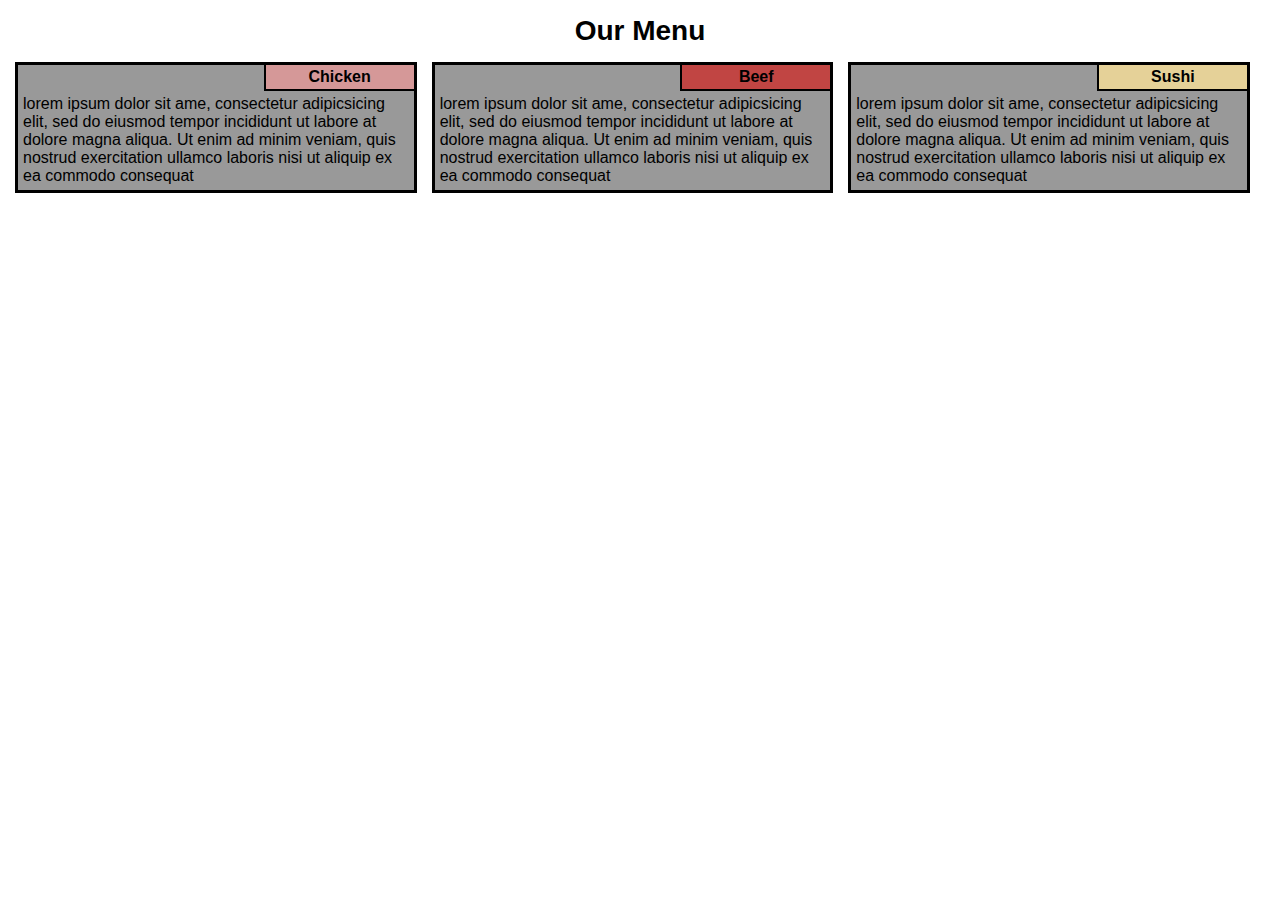
<file: module2-solution/index.html>
<!DOCTYPE html>
<html lang="en">
<head>
    <meta charset="UTF-8">
    <meta name="viewport" content="width=device-width, initial-scale=1.0">
    <title>Assigment Modul 2</title>
    <link rel="stylesheet" type="text/css" href="css/styles.css">
</head>
<body>
    <h1>Our Menu</h1>
    <div class="row">
        <div class="col-lg col-md">
        	<div class="section">
	        	<h2 id="menu1">Chicken</h2>
	        	<p>lorem ipsum dolor sit ame, consectetur adipicsicing elit, sed do eiusmod tempor incididunt ut labore at dolore magna aliqua. Ut enim ad minim veniam, quis nostrud exercitation ullamco laboris nisi ut aliquip ex ea commodo consequat</p>
	        </div>
        </div>
        <div class="col-lg col-md">
        	<div class="section">
	        	<h2 id="menu2">Beef</h2>
	        	<p>lorem ipsum dolor sit ame, consectetur adipicsicing elit, sed do eiusmod tempor incididunt ut labore at dolore magna aliqua. Ut enim ad minim veniam, quis nostrud exercitation ullamco laboris nisi ut aliquip ex ea commodo consequat</p>
	        </div>
        </div>
        <div class="col-lg col-md">
        	<div class="section">
	        	<h2 id="menu3">Sushi</h2>
	        	<p>lorem ipsum dolor sit ame, consectetur adipicsicing elit, sed do eiusmod tempor incididunt ut labore at dolore magna aliqua. Ut enim ad minim veniam, quis nostrud exercitation ullamco laboris nisi ut aliquip ex ea commodo consequat</p>
	        </div>
        </div>
    </div>
</body>
</html>
</file>
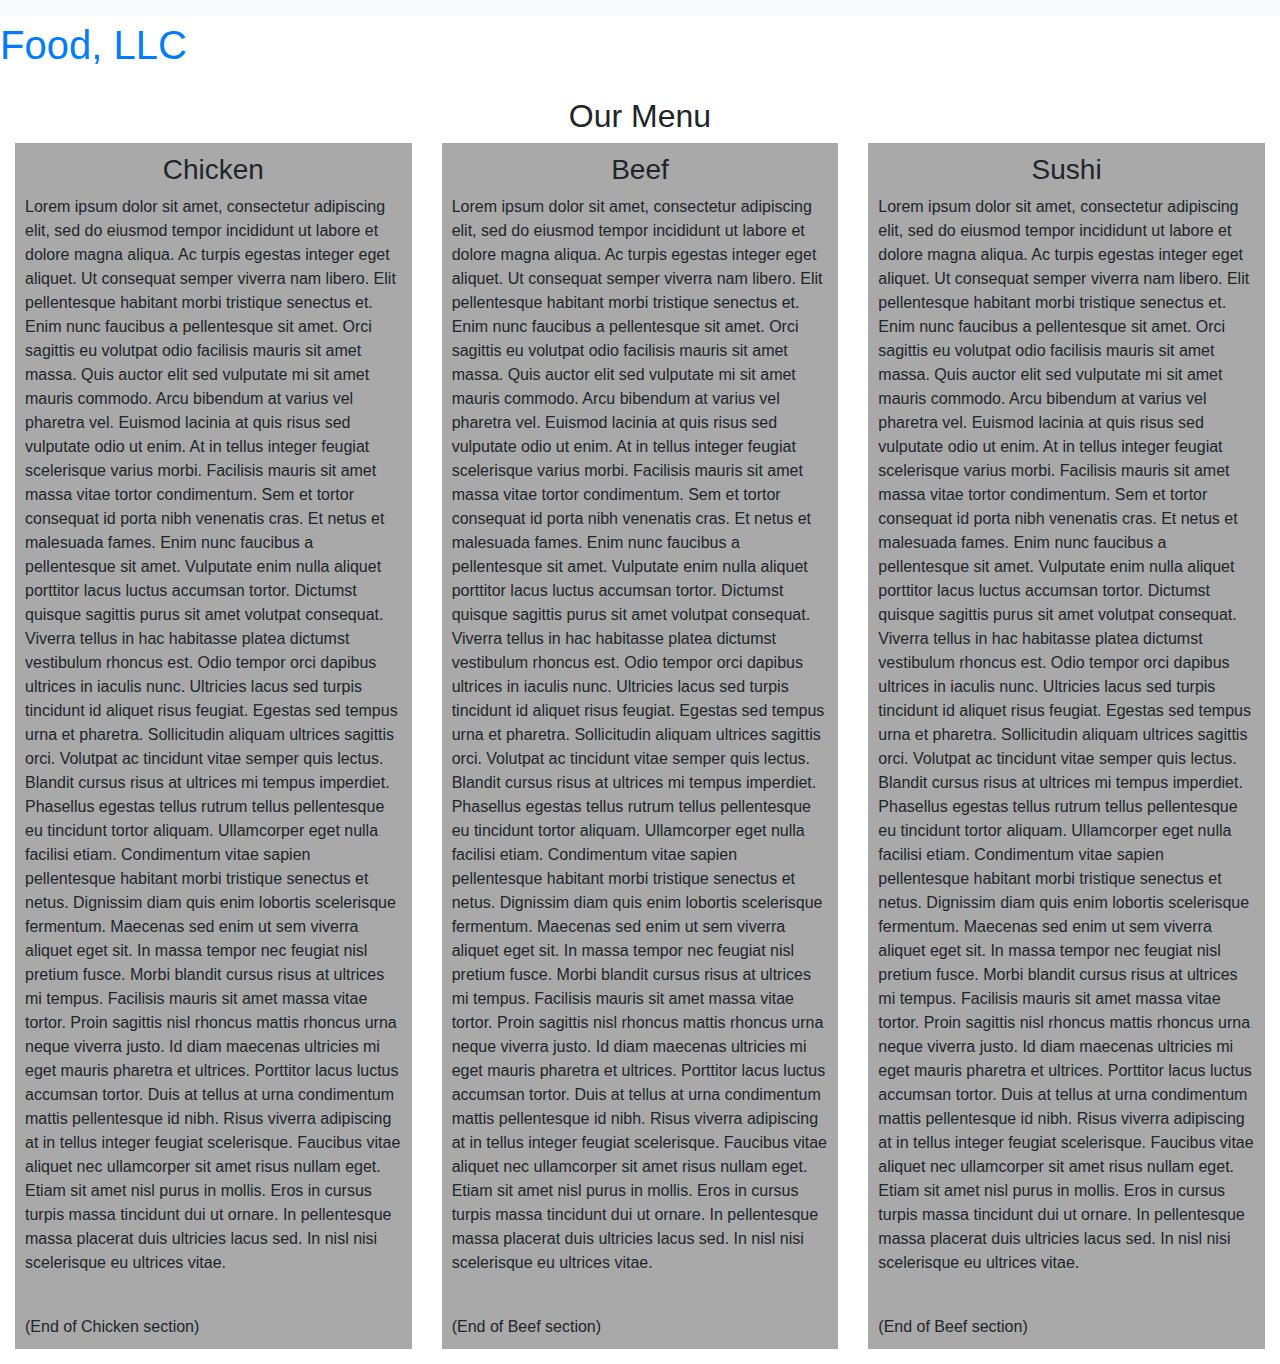
<file: module3-solution/index.html>
<!DOCTYPE html>
<html lang="en">

<head>
	<meta charset="UTF-8">
	<meta name="viewport" content="width=device-width, initial-scale=1.0">
	<title>Module 3</title>
	<link rel="stylesheet" href="https://stackpath.bootstrapcdn.com/bootstrap/4.4.1/css/bootstrap.min.css">
	<link rel="stylesheet" href="css/styles.css">
</head>

<body>
	<header>
		<nav class="navbar navbar-expand-lg navbar-light bg-light"></nav>
		<a class="navbar-brand" href="#">
			<h1>Food, LLC</h1>
		</a>
		<button class="navbar-toggler d-sm-none" type="button" data-toggle="collapse" data-target="#navbarTogglerDemo02"
			aria-controls="navbarTogglerDemo02" aria-expanded="false" aria-label="Toggle navigation">
			<span class="navbar-toggler-icon"></span>
		</button>

		<div class="collapse navbar-collapse" id="navbarTogglerDemo02">
			<ul class="navbar-nav d-sm-none text-center">
				<li class="nav-item">
					<a class="nav-link" href="#menu-chicken">Chicken</a>
				</li>
				<li class="nav-item">
					<a class="nav-link" href="#menu-beef">Beef</a>
				</li>
				<li class="nav-item">
					<a class="nav-link" href="#menu-sushi">Sushi</a>
				</li>
			</ul>
		</div>
		</nav>
	</header>

	<main>
		<div id="main-content" class="container-fluid">
			<h2 id="menu-title" class="text-center">Our Menu</h2>
			<div class="row">
				<section class="col-md-4 col-sm-6">
					<div class="section">
						<h3 id="menu-chicken" class="text-center">Chicken</h3>
						<p>Lorem ipsum dolor sit amet, consectetur adipiscing elit, sed do eiusmod tempor incididunt ut labore
							et
							dolore magna aliqua. Ac turpis egestas integer eget aliquet. Ut consequat semper viverra nam
							libero.
							Elit pellentesque habitant morbi tristique senectus et. Enim nunc faucibus a pellentesque sit amet.
							Orci sagittis eu volutpat odio facilisis mauris sit amet massa. Quis auctor elit sed vulputate mi
							sit
							amet mauris commodo. Arcu bibendum at varius vel pharetra vel. Euismod lacinia at quis risus sed
							vulputate odio ut enim. At in tellus integer feugiat scelerisque varius morbi. Facilisis mauris sit
							amet massa vitae tortor condimentum. Sem et tortor consequat id porta nibh venenatis cras. Et netus
							et
							malesuada fames. Enim nunc faucibus a pellentesque sit amet. Vulputate enim nulla aliquet porttitor
							lacus luctus accumsan tortor. Dictumst quisque sagittis purus sit amet volutpat consequat.

							Viverra tellus in hac habitasse platea dictumst vestibulum rhoncus est. Odio tempor orci dapibus
							ultrices in iaculis nunc. Ultricies lacus sed turpis tincidunt id aliquet risus feugiat. Egestas
							sed
							tempus urna et pharetra. Sollicitudin aliquam ultrices sagittis orci. Volutpat ac tincidunt vitae
							semper quis lectus. Blandit cursus risus at ultrices mi tempus imperdiet. Phasellus egestas tellus
							rutrum tellus pellentesque eu tincidunt tortor aliquam. Ullamcorper eget nulla facilisi etiam.
							Condimentum vitae sapien pellentesque habitant morbi tristique senectus et netus.

							Dignissim diam quis enim lobortis scelerisque fermentum. Maecenas sed enim ut sem viverra aliquet
							eget
							sit. In massa tempor nec feugiat nisl pretium fusce. Morbi blandit cursus risus at ultrices mi
							tempus.
							Facilisis mauris sit amet massa vitae tortor. Proin sagittis nisl rhoncus mattis rhoncus urna neque
							viverra justo. Id diam maecenas ultricies mi eget mauris pharetra et ultrices. Porttitor lacus
							luctus
							accumsan tortor. Duis at tellus at urna condimentum mattis pellentesque id nibh. Risus viverra
							adipiscing at in tellus integer feugiat scelerisque. Faucibus vitae aliquet nec ullamcorper sit
							amet
							risus nullam eget. Etiam sit amet nisl purus in mollis. Eros in cursus turpis massa tincidunt dui
							ut
							ornare. In pellentesque massa placerat duis ultricies lacus sed. In nisl nisi scelerisque eu
							ultrices
							vitae.</p><br>
						(End of Chicken section) <a class="d-sm-none" href="#menu-title">Back to Top</a>
					</div>
				</section>

				<section class="col-md-4 col-sm-6">
					<div class="section">
						<h3 id="menu-beef" class="text-center">Beef</h3>
						<p>Lorem ipsum dolor sit amet, consectetur adipiscing elit, sed do eiusmod tempor incididunt ut labore
							et
							dolore magna aliqua. Ac turpis egestas integer eget aliquet. Ut consequat semper viverra nam
							libero.
							Elit pellentesque habitant morbi tristique senectus et. Enim nunc faucibus a pellentesque sit amet.
							Orci sagittis eu volutpat odio facilisis mauris sit amet massa. Quis auctor elit sed vulputate mi
							sit
							amet mauris commodo. Arcu bibendum at varius vel pharetra vel. Euismod lacinia at quis risus sed
							vulputate odio ut enim. At in tellus integer feugiat scelerisque varius morbi. Facilisis mauris sit
							amet massa vitae tortor condimentum. Sem et tortor consequat id porta nibh venenatis cras. Et netus
							et
							malesuada fames. Enim nunc faucibus a pellentesque sit amet. Vulputate enim nulla aliquet porttitor
							lacus luctus accumsan tortor. Dictumst quisque sagittis purus sit amet volutpat consequat.

							Viverra tellus in hac habitasse platea dictumst vestibulum rhoncus est. Odio tempor orci dapibus
							ultrices in iaculis nunc. Ultricies lacus sed turpis tincidunt id aliquet risus feugiat. Egestas
							sed
							tempus urna et pharetra. Sollicitudin aliquam ultrices sagittis orci. Volutpat ac tincidunt vitae
							semper quis lectus. Blandit cursus risus at ultrices mi tempus imperdiet. Phasellus egestas tellus
							rutrum tellus pellentesque eu tincidunt tortor aliquam. Ullamcorper eget nulla facilisi etiam.
							Condimentum vitae sapien pellentesque habitant morbi tristique senectus et netus.

							Dignissim diam quis enim lobortis scelerisque fermentum. Maecenas sed enim ut sem viverra aliquet
							eget
							sit. In massa tempor nec feugiat nisl pretium fusce. Morbi blandit cursus risus at ultrices mi
							tempus.
							Facilisis mauris sit amet massa vitae tortor. Proin sagittis nisl rhoncus mattis rhoncus urna neque
							viverra justo. Id diam maecenas ultricies mi eget mauris pharetra et ultrices. Porttitor lacus
							luctus
							accumsan tortor. Duis at tellus at urna condimentum mattis pellentesque id nibh. Risus viverra
							adipiscing at in tellus integer feugiat scelerisque. Faucibus vitae aliquet nec ullamcorper sit
							amet
							risus nullam eget. Etiam sit amet nisl purus in mollis. Eros in cursus turpis massa tincidunt dui
							ut
							ornare. In pellentesque massa placerat duis ultricies lacus sed. In nisl nisi scelerisque eu
							ultrices
							vitae.</p><br>
						(End of Beef section) <a class="d-sm-none" href="#menu-title">Back to Top</a>
					</div>
				</section>

				<section class="col-md-4 col-sm-12">
					<div class="section">
						<h3 id="menu-sushi" class="text-center">Sushi</h3>
						<p>Lorem ipsum dolor sit amet, consectetur adipiscing elit, sed do eiusmod tempor incididunt ut labore
							et
							dolore magna aliqua. Ac turpis egestas integer eget aliquet. Ut consequat semper viverra nam
							libero.
							Elit pellentesque habitant morbi tristique senectus et. Enim nunc faucibus a pellentesque sit amet.
							Orci sagittis eu volutpat odio facilisis mauris sit amet massa. Quis auctor elit sed vulputate mi
							sit
							amet mauris commodo. Arcu bibendum at varius vel pharetra vel. Euismod lacinia at quis risus sed
							vulputate odio ut enim. At in tellus integer feugiat scelerisque varius morbi. Facilisis mauris sit
							amet massa vitae tortor condimentum. Sem et tortor consequat id porta nibh venenatis cras. Et netus
							et
							malesuada fames. Enim nunc faucibus a pellentesque sit amet. Vulputate enim nulla aliquet porttitor
							lacus luctus accumsan tortor. Dictumst quisque sagittis purus sit amet volutpat consequat.

							Viverra tellus in hac habitasse platea dictumst vestibulum rhoncus est. Odio tempor orci dapibus
							ultrices in iaculis nunc. Ultricies lacus sed turpis tincidunt id aliquet risus feugiat. Egestas
							sed
							tempus urna et pharetra. Sollicitudin aliquam ultrices sagittis orci. Volutpat ac tincidunt vitae
							semper quis lectus. Blandit cursus risus at ultrices mi tempus imperdiet. Phasellus egestas tellus
							rutrum tellus pellentesque eu tincidunt tortor aliquam. Ullamcorper eget nulla facilisi etiam.
							Condimentum vitae sapien pellentesque habitant morbi tristique senectus et netus.

							Dignissim diam quis enim lobortis scelerisque fermentum. Maecenas sed enim ut sem viverra aliquet
							eget
							sit. In massa tempor nec feugiat nisl pretium fusce. Morbi blandit cursus risus at ultrices mi
							tempus.
							Facilisis mauris sit amet massa vitae tortor. Proin sagittis nisl rhoncus mattis rhoncus urna neque
							viverra justo. Id diam maecenas ultricies mi eget mauris pharetra et ultrices. Porttitor lacus
							luctus
							accumsan tortor. Duis at tellus at urna condimentum mattis pellentesque id nibh. Risus viverra
							adipiscing at in tellus integer feugiat scelerisque. Faucibus vitae aliquet nec ullamcorper sit
							amet
							risus nullam eget. Etiam sit amet nisl purus in mollis. Eros in cursus turpis massa tincidunt dui
							ut
							ornare. In pellentesque massa placerat duis ultricies lacus sed. In nisl nisi scelerisque eu
							ultrices
							vitae.</p><br>
						(End of Beef section) <a class="d-sm-none" href="#menu-title">Back to Top</a>
					</div>
				</section>
			</div>
		</div>
	</main>

	<!-- Javascript -->
	<script src="https://code.jquery.com/jquery-3.4.1.slim.min.js"></script>
	<script src="https://cdn.jsdelivr.net/npm/popper.js@1.16.0/dist/umd/popper.min.js"></script>
	<script src="https://stackpath.bootstrapcdn.com/bootstrap/4.4.1/js/bootstrap.min.js"></script>
</body>

</html>
</file>
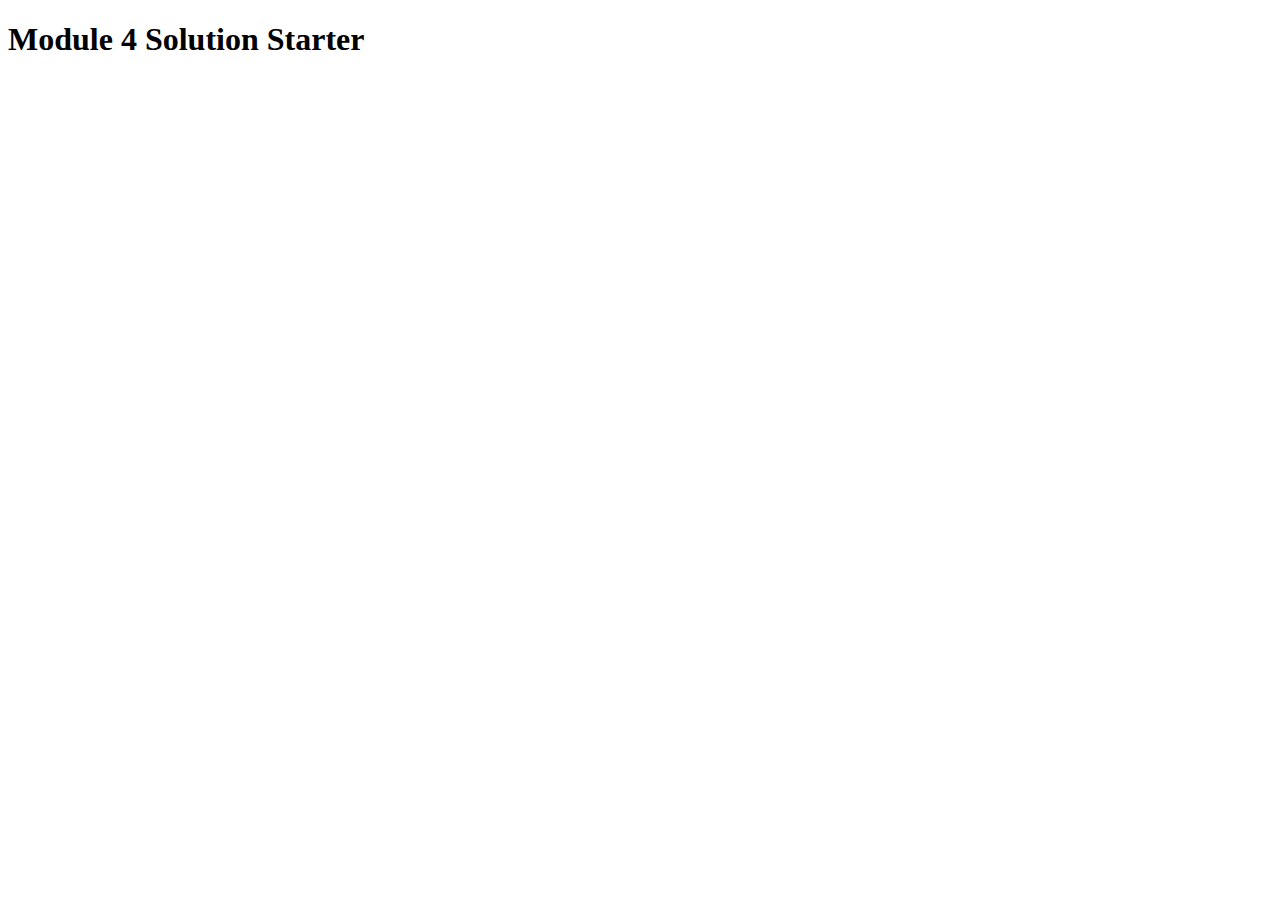
<file: module4-solution/index.html>
<!DOCTYPE html>
<html>

<head>
   <meta charset="utf-8">
   <title>Module 4 Solution Starter</title>
   <script>
      var names = []; // DO NOT REMOVE
   </script>
   <script src="SpeakHello.js"></script>
   <script src="SpeakGoodBye.js"></script>
   <script src="script.js"></script>
</head>

<body>
   <h1>Module 4 Solution Starter</h1>
</body>

</html>
</file>
<file: module2-solution/css/styles.css>
* {
  box-sizing: border-box;
  margin: 0;
  padding: 0;
}

body{
  font-family: Calibri, Candara, Segoe, 'Segoe UI', Optima, Arial, sans-serif;
  font-size: 100%;
  margin: 15px;
}

h1{
  font-size: 1.75em;
  text-align: center;
  margin-bottom: 15px;
}

h2{
  font-size: 1em;
  border: 2px solid #000000;
  border-top: none;
  border-right: none;
  padding: 3px 20px 3px 20px;
  text-align: center;
  font-weight: bold;
  width: 150px;
  position: absolute;
  right: 0px;
  top: 0px;
}

h2#menu1{
  background-color: #d59898;
}

h2#menu2{
  background-color: #c14543;
}

h2#menu3{
  background-color: #e5d198;
}

p{
  margin: 5px;
  margin-top: 30px;
}

.section{
  border: 3px solid #000000;
  margin-right: 15px;
  margin-bottom: 15px;
  background-color: #999999;
  position: relative;
}

.row{
  width: 100%;
}

@media (min-width: 768px) and (max-width: 991px) {
  .col-md{
    float: left;
    width: 50%;
  }

  .col-md:last-child{
    width: 100%;
  }
}

@media (min-width: 992px) {
  .col-lg{
    float: left;
    width: 33.33%
  }
}
</file>
<file: module3-solution/css/styles.css>
.section{
  background-color: darkgrey;
  padding: 10px;
  margin-bottom: 15px;
}
h1{

}
h2{
  margin-top: 15px;
}
</file>
